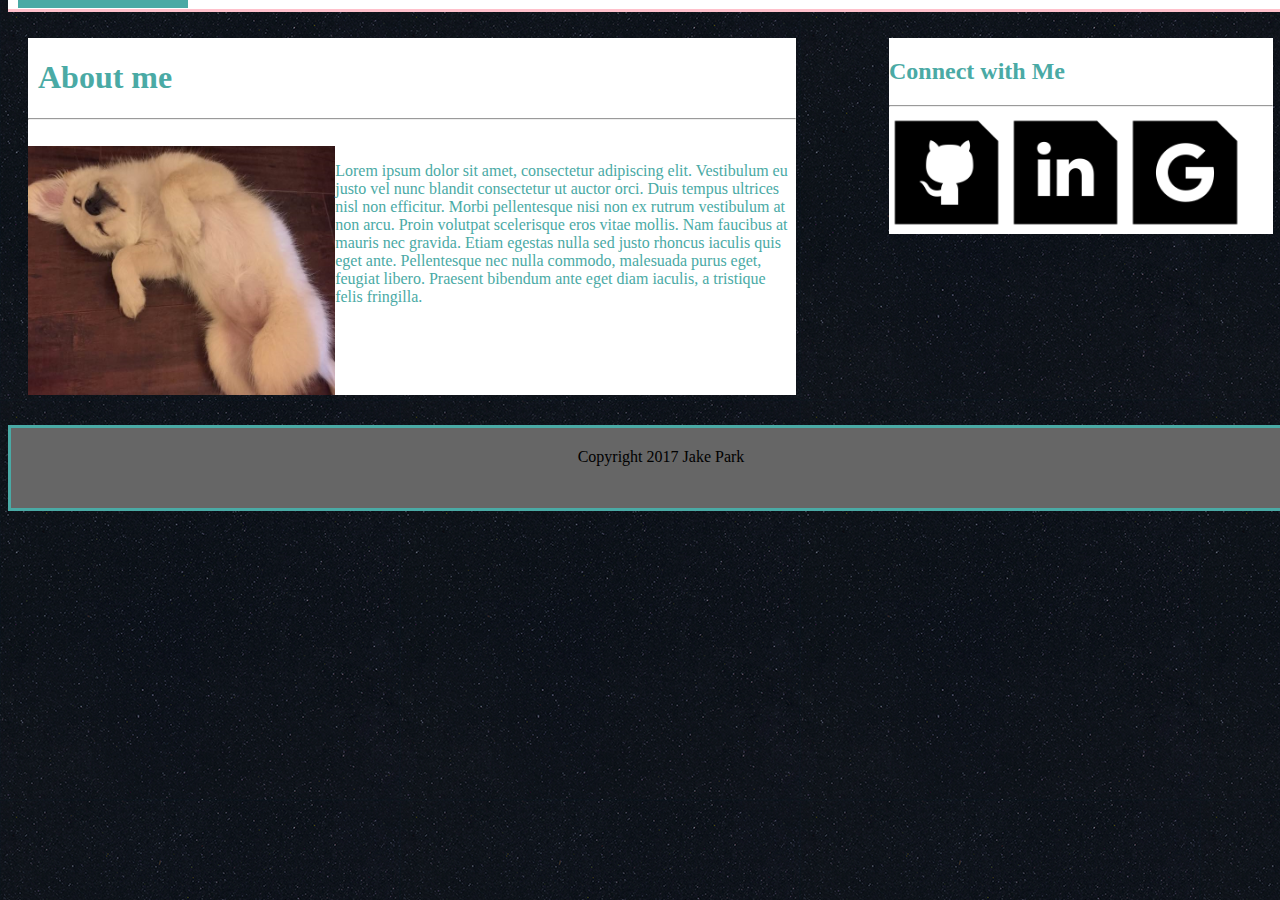
<file: index.html>
<!DOCTYPE html>
<html lang="en-us">
	<head>
		<link rel="stylesheet" type="text/css" href="assets/css/style.css">
		<title>Basic portfolio</title>
	</head>

	<body>
		<nav>
			<a href="index.html"><logo id="name">Jake Park</logo></a>
			<a class="menu" href="index.html">About</a>
			<a class="menu" href="portfolio.html">Portfolio</a>
			<a class="menu" href="contact.html">Contact</a>
		</nav>

		<div class="wrapper">
		<section>
			<h1>About me</h1>
			<hr>
			<br>
			<img id="bio-pic" style="float:left;" src="assets/images/jake1.jpg" alt="Jake Park">
			<p>Lorem ipsum dolor sit amet, consectetur adipiscing elit. Vestibulum eu justo vel nunc blandit consectetur ut auctor orci. Duis tempus ultrices nisl non efficitur. Morbi pellentesque nisi non ex rutrum vestibulum at non arcu. Proin volutpat scelerisque eros vitae mollis. Nam faucibus at mauris nec gravida. Etiam egestas nulla sed justo rhoncus iaculis quis eget ante. Pellentesque nec nulla commodo, malesuada purus eget, feugiat libero. Praesent bibendum ante eget diam iaculis, a tristique felis fringilla.</p>
		</section>

		<aside>
			<h2>Connect with Me</h2>
			<hr>
			<a href="https://github.com/bluffingtuna" target="_blank"><img class="connect-pic" src="assets/images/github.png" alt="git"></a>
			<a href="https://www.linkedin.com/in/jake-jin-park-48832751/" target="_blank"><img class="connect-pic" src="assets/images/linkenin.png" alt="linkenin"></a>
			<a href="mailto:bluffingtuna@gmail.com" target="_blank"><img class="connect-pic" src="assets/images/gmail.png" alt="gmail"></a>

		</aside>
		</div>
		<footer class="footer">
			Copyright 2017 Jake Park
		</footer>
	</body>

</html>
</file>
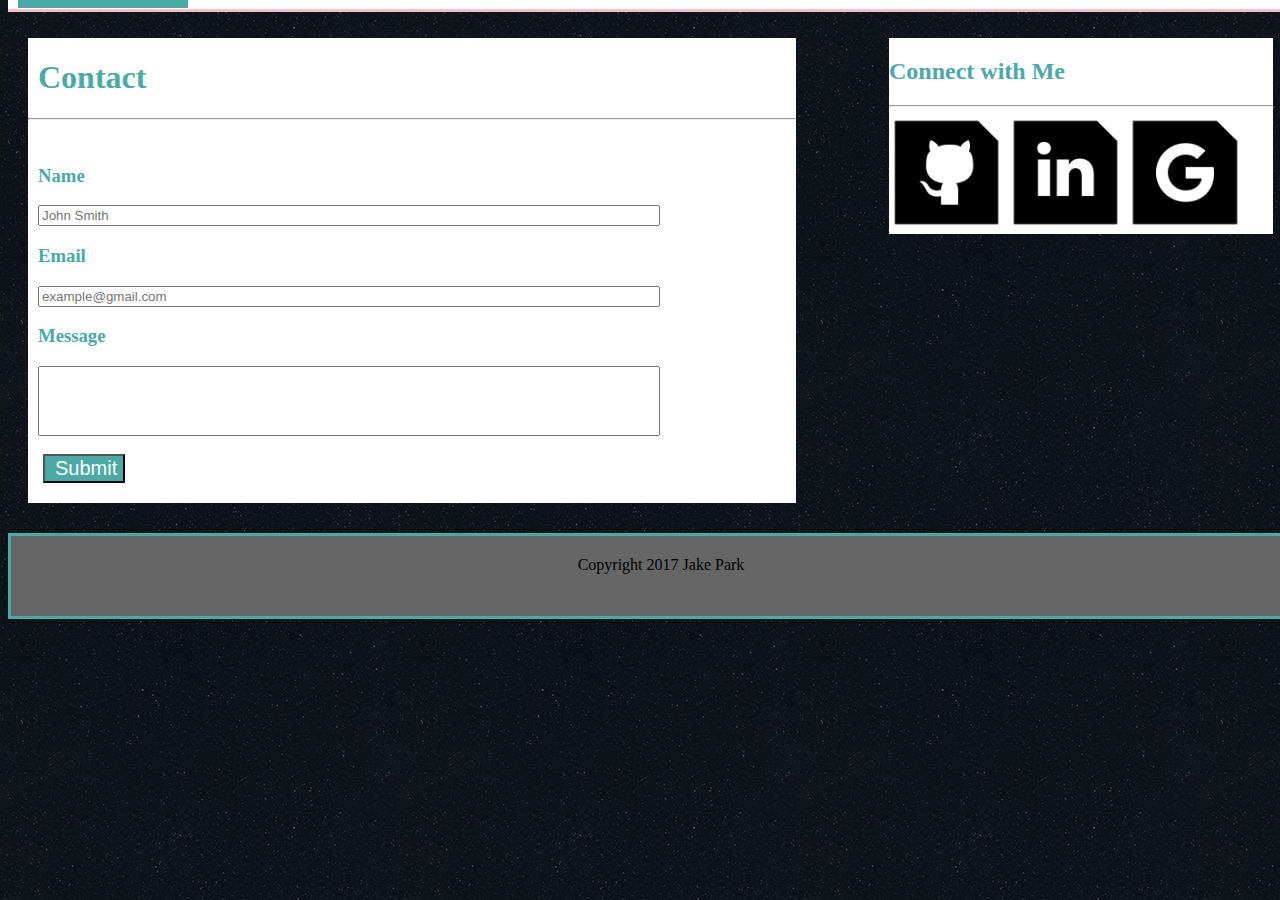
<file: contact.html>
<!DOCTYPE html>
<html lang="en-us">
<head>
	<link rel="stylesheet" type="text/css" href="assets/css/style.css">
	<title>Contact</title>
</head>

<body>
	<nav>
		<logo id="name">Jake Park</logo>
		<a class="menu" href="#">About</a>
		<a class="menu" href="portfolio.html">Portfolio</a>
		<a class="menu" href="contact.html">Contact</a>
	</nav>
	<div class="wrapper">
	<section>
		<h1>Contact</h1>
		<hr>
		<br>
		<h3>Name</h3>
		<input type="text" placeholder="John Smith">
		<h3>Email</h3>
		<input type="text" placeholder="example@gmail.com">
		<h3>Message</h3>
		<input id="message"><br><br>

		<button>Submit</button>
	</section>


	<aside>
		<h2>Connect with Me</h2>
		<hr>
		<img class="connect-pic" src="assets/images/github.png" alt="git">
		<img class="connect-pic" src="assets/images/linkenin.png" alt="linkenin">
		<img class="connect-pic" src="assets/images/gmail.png" alt="gmail">
	</aside>
	</div>
	
	<footer class="footer">
		Copyright 2017 Jake Park
	</footer>
</body>


</html>
</file>
<file: assets/css/style.css>
nav {
	background-color: white;
	position: fixed;
	width: 100%;
	z-index: 99;
	border-bottom: solid pink;
}

/* ../ will go upward in the directory */
body {
	background-image: url(../images/naturalblack.png);
	width: 100%;
}
h1{
	padding-left: 10px;
}
h3 {
	padding-left: 10px;
}

#name {
	background-color: #4aaaa5;
	color: white;
	width: 30%;
	font-size: 44px;
	margin-left: 10px;

}

.menu {
	float:right;
	padding-top:10px;
	padding-right:15px;
	color: grey;
	font-size:20px;
}

section {
	margin-left: 20px;
	color: #4aaaa5;
	float:left;
	width: 60%;
	background-color: #ffffff;
	margin-top: 80px;
	position: relative;
	margin-bottom: 30px;
}

aside {
	margin-right: 15px;
	color: #4aaaa5;
	float:right;
	width: 30%;
	background-color: #ffffff;
	margin-top: 80px;
	position: relative;
}

footer {
	
	bottom: 10px;
	width: 100%;
	border-style: solid;
	border-color: #4aaaa5;
	text-align: center;
	background-color: #666666;
	clear: both;
	padding: 20px 10px 10px 10px;
}

#bio-pic {
	width: 40%;
}

.connect-pic {
	width: 30%;
}

input {
	width: 80%;
	margin-left:10px;
}

#message {
	padding-bottom: 50px;
}

button {
	font-size: 20px;
	color: white;
	background-color:#4aaaa5;
	padding-left: 10px;
	margin-bottom:20px;
	margin-left: 15px;
}

.pictag {
	position: absolute;
	bottom:10px;
	background-color: #4aaaa5;
	color: white;
	margin: 0 auto;
	width: 100%;
	height: 10%;
	padding-top: 5px;
	text-align: center;
	font-size:20px;
	padding-bottom: 10px;
}

.picture {
	position: relative;
	float:left;
	width: 45%;
	margin-left: 20px;
}

.pics {
	width:100%;
}

.wrapper {
	min-height: 100%;
	margin-bottom: -50px;
}

.footer {
	height: 50px;
}

.menu:hover { 
	color: blue;
	cursor: pointer;
}

.hover-outline:hover {
  outline: 5px solid gray;
  cursor: pointer;
}

.connect-pic:hover {
	outline: 5px solid pink;
	cursor: pointer;
}
</file>
